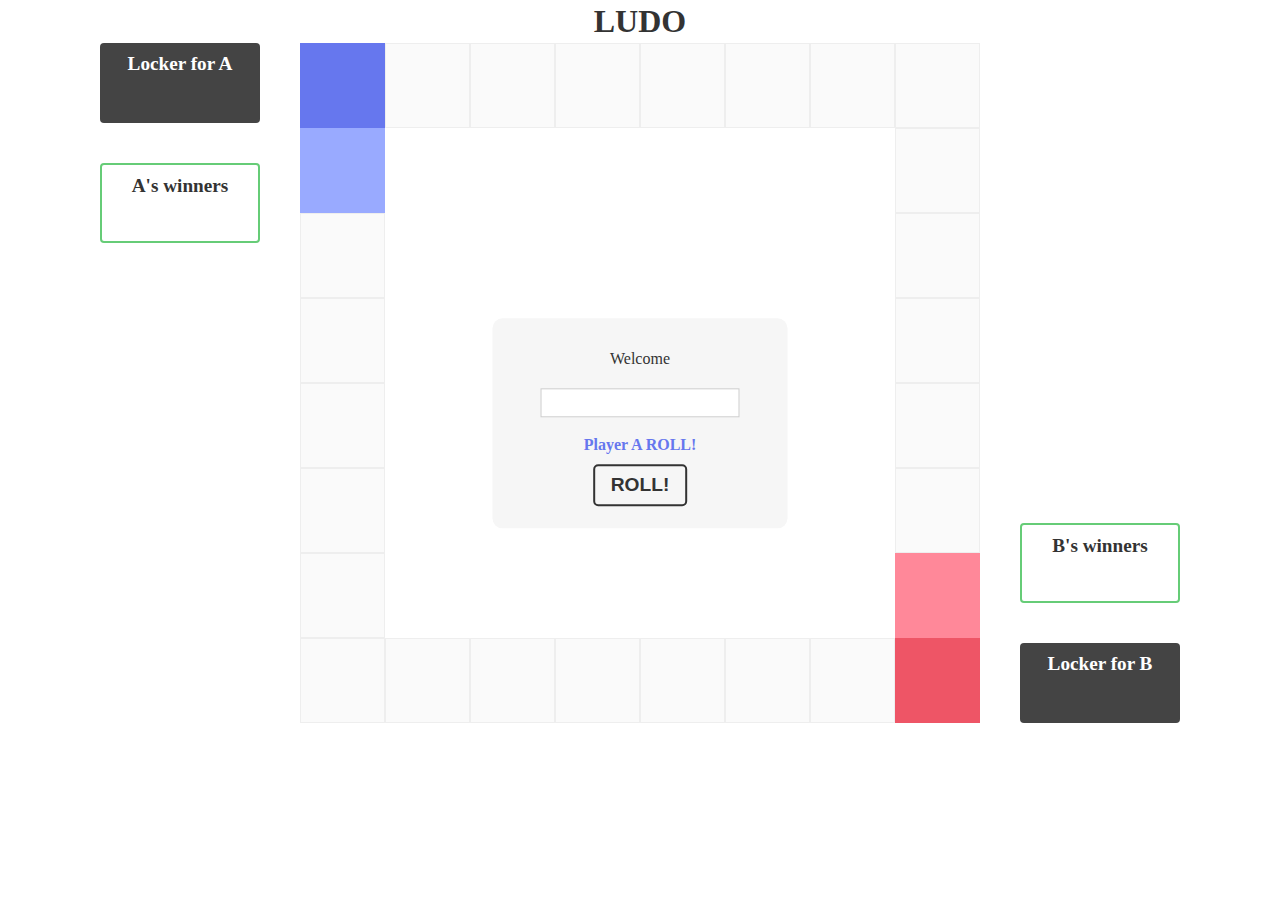
<file: index.html>
<!DOCTYPE html>
<html lang="en">
<head>
    <meta charset="UTF-8">
    <meta name="viewport" content="width=device-width, initial-scale=1.0" />
    <meta http-equiv="X-UA-Compatible" content="ie=edge" />
    <link rel="stylesheet" href="main.css" />
    <script src="main.js"></script>
    <title>Ludo - SF Assignment 3</title>
</head>
<body>
    <div class="head-wrapper">
        <span class="title">
            Ludo
        </span>
    </div>
    <div class="wrapper">
        <div class="top">
            <div id="1" onclick="MoveToken('1')" class="cell"></div>
            <div id="2" onclick="MoveToken('2')" class="cell"></div>
            <div id="3" onclick="MoveToken('3')" class="cell"></div>
            <div id="4" onclick="MoveToken('4')" class="cell"></div>
            <div id="5" onclick="MoveToken('5')" class="cell"></div>
            <div id="6" onclick="MoveToken('6')" class="cell"></div>
            <div id="7" onclick="MoveToken('7')" class="cell"></div>
            <div id="8" onclick="MoveToken('8')" class="cell"></div>
        </div>

        <div class="left">
            <div id="28" onclick="MoveToken('28')" class="cell"></div>
            <div id="27" onclick="MoveToken('27')" class="cell"></div>
            <div id="26" onclick="MoveToken('26')" class="cell"></div>
            <div id="25" onclick="MoveToken('25')" class="cell"></div>
            <div id="24" onclick="MoveToken('24')" class="cell"></div>
            <div id="23" onclick="MoveToken('23')" class="cell"></div>
        </div>
        <div class="right">
            <div id="9" onclick="MoveToken('9')" class="cell"></div>
            <div id="10" onclick="MoveToken('10')" class="cell"></div>
            <div id="11" onclick="MoveToken('11')" class="cell"></div>
            <div id="12" onclick="MoveToken('12')" class="cell"></div>
            <div id="13" onclick="MoveToken('13')" class="cell"></div>
            <div id="14" onclick="MoveToken('14')" class="cell"></div>
        </div>
        <div class="bottom">
            <div id="22" onclick="MoveToken('22')" class="cell"></div>
            <div id="21" onclick="MoveToken('21')" class="cell"></div>
            <div id="20" onclick="MoveToken('20')" class="cell"></div>
            <div id="19" onclick="MoveToken('19')" class="cell"></div>
            <div id="18" onclick="MoveToken('18')" class="cell"></div>
            <div id="17" onclick="MoveToken('17')" class="cell"></div>
            <div id="16" onclick="MoveToken('16')" class="cell"></div>
            <div id="15" onclick="MoveToken('15')" class="cell"></div>
        </div>

        <div class="die-controller">
            <span class="roll" id="rollInst">Welcome</span>
            <span id="diceVal" class="die-res"></span>
            <div class="custom-input">
                <input id="diceCustom" type="text" value=""/>
            </div>
            <span id="playerTurn" class="player-turn"> Player A ROLL! </span>
            <button id="rollBtn" onclick="RollDice()">roll!</button>
        </div>

        <div class="lockerA" onclick="MoveToken('0')">
            Locker for A
            <span id="0"></span>
        </div>
        <div class="winA" onclick="">
            A's winners
            <span id="-1"></span>
        </div>
        <div class="winB" onclick="">
            B's winners
            <span id="-2"></span>
        </div>
        <div class="lockerB" onclick="MoveToken('30')">
            Locker for B
            <span id="30"></span>
        </div>

    </div>
    <div id="alert-wrapper" class="alert-wrapper">
        <span id="alert-msg" class="msg"></span>
        <button onclick="closeAlert()">X</button>
    </div>
    <div id="game-over" class="game-over">
        <span class="emoji">🎉</span>
        <span class="title">Winner</span>
        <span id="go-res" class="res"></span>
        <span class="credits">
            Online LUDO by Rohit.
        </span>
        <span class="info-text">
            Play again!!
        </span>
    </div>
    <div class="kill-greet" id="kill-greet">
        <span class="kill-msg" id="kill-msg">
            Player A just killed a token
        </span>
    </div>
   
</body>
</html>
</file>
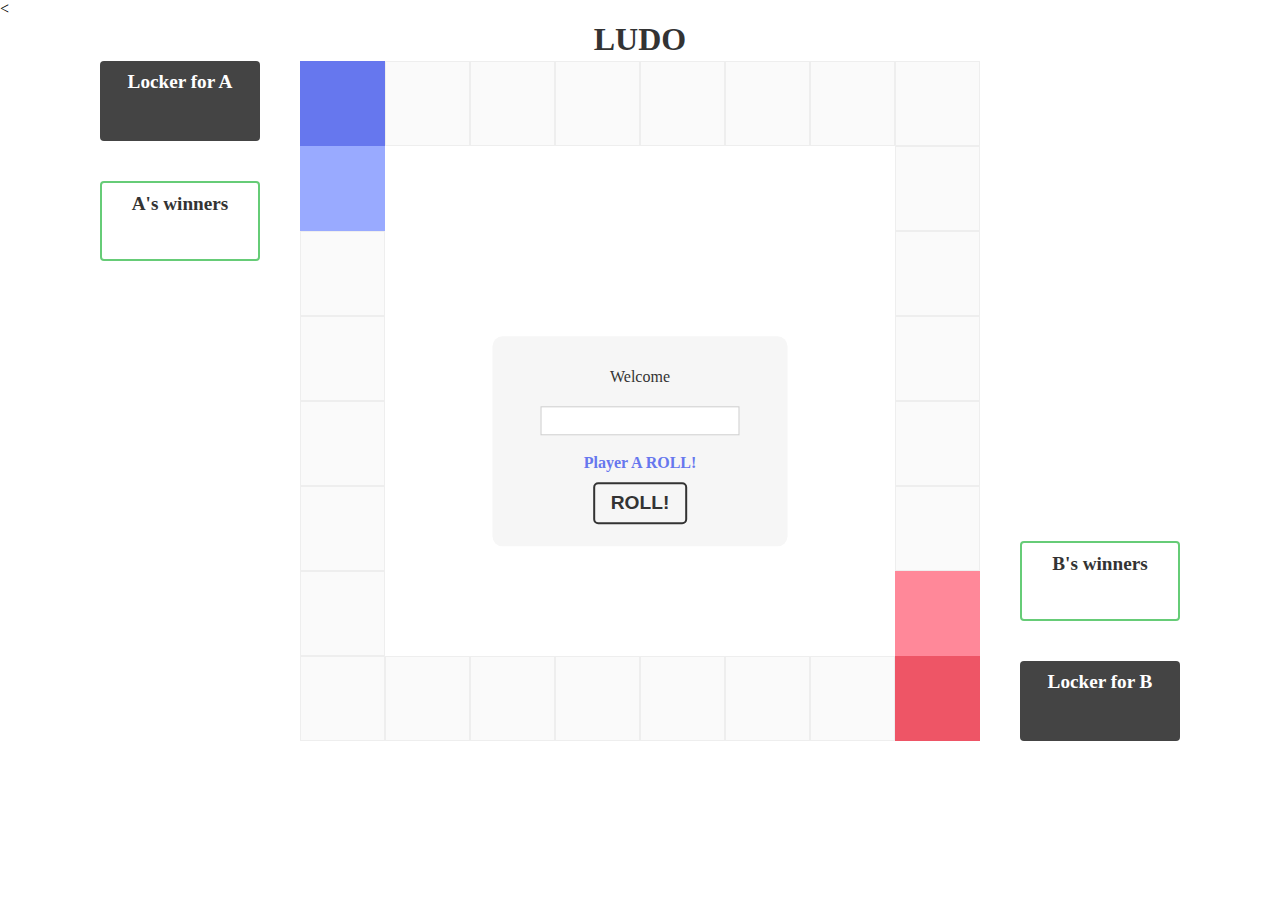
<file: file.html>
<<!DOCTYPE html>
<html lang="en">
<head>
    <meta charset="UTF-8">
    <meta name="viewport" content="width=device-width, initial-scale=1.0" />
    <meta http-equiv="X-UA-Compatible" content="ie=edge" />
    <link rel="stylesheet" href="file.css" />
    <script src="file.js"></script>
    <title>Ludo - SF Assignment 3</title>
</head>
<body>
    <div class="head-wrapper">
        <span class="title">
            Ludo
        </span>
    </div>
    <div class="wrapper">
        <div class="top">
            <div id="1" onclick="MoveToken('1')" class="cell"></div>
            <div id="2" onclick="MoveToken('2')" class="cell"></div>
            <div id="3" onclick="MoveToken('3')" class="cell"></div>
            <div id="4" onclick="MoveToken('4')" class="cell"></div>
            <div id="5" onclick="MoveToken('5')" class="cell"></div>
            <div id="6" onclick="MoveToken('6')" class="cell"></div>
            <div id="7" onclick="MoveToken('7')" class="cell"></div>
            <div id="8" onclick="MoveToken('8')" class="cell"></div>
        </div>

        <div class="left">
            <div id="28" onclick="MoveToken('28')" class="cell"></div>
            <div id="27" onclick="MoveToken('27')" class="cell"></div>
            <div id="26" onclick="MoveToken('26')" class="cell"></div>
            <div id="25" onclick="MoveToken('25')" class="cell"></div>
            <div id="24" onclick="MoveToken('24')" class="cell"></div>
            <div id="23" onclick="MoveToken('23')" class="cell"></div>
        </div>
        <div class="right">
            <div id="9" onclick="MoveToken('9')" class="cell"></div>
            <div id="10" onclick="MoveToken('10')" class="cell"></div>
            <div id="11" onclick="MoveToken('11')" class="cell"></div>
            <div id="12" onclick="MoveToken('12')" class="cell"></div>
            <div id="13" onclick="MoveToken('13')" class="cell"></div>
            <div id="14" onclick="MoveToken('14')" class="cell"></div>
        </div>
        <div class="bottom">
            <div id="22" onclick="MoveToken('22')" class="cell"></div>
            <div id="21" onclick="MoveToken('21')" class="cell"></div>
            <div id="20" onclick="MoveToken('20')" class="cell"></div>
            <div id="19" onclick="MoveToken('19')" class="cell"></div>
            <div id="18" onclick="MoveToken('18')" class="cell"></div>
            <div id="17" onclick="MoveToken('17')" class="cell"></div>
            <div id="16" onclick="MoveToken('16')" class="cell"></div>
            <div id="15" onclick="MoveToken('15')" class="cell"></div>
        </div>

        <div class="die-controller">
            <span class="roll" id="rollInst">Welcome</span>
            <span id="diceVal" class="die-res"></span>
            <div class="custom-input">
                <input id="diceCustom" type="text" value=""/>
            </div>
            <span id="playerTurn" class="player-turn"> Player A ROLL! </span>
            <button id="rollBtn" onclick="RollDice()">roll!</button>
        </div>

        <div class="lockerA" onclick="MoveToken('0')">
            Locker for A
            <span id="0"></span>
        </div>
        <div class="winA" onclick="">
            A's winners
            <span id="-1"></span>
        </div>
        <div class="winB" onclick="">
            B's winners
            <span id="-2"></span>
        </div>
        <div class="lockerB" onclick="MoveToken('30')">
            Locker for B
            <span id="30"></span>
        </div>

    </div>
    <div id="alert-wrapper" class="alert-wrapper">
        <span id="alert-msg" class="msg"></span>
        <button onclick="closeAlert()">X</button>
    </div>
    <div id="game-over" class="game-over">
        <span class="emoji">🎉</span>
        <span class="title">Winner Winner </span>
        <span id="go-res" class="res"></span>
        <span class="credits">
            Online LUDO by Rohit.
        </span>
        <span class="info-text">
            Reload the page to start a new game. Feel free to inform me about bugs.
        </span>
    </div>
    <div class="kill-greet" id="kill-greet">
        <span class="kill-msg" id="kill-msg">
            Player A just killed a token
        </span>
    </div>
   
</body>
</html>
</file>
<file: main.css>
body, html{
    padding: 0;
    margin: 0;
    overflow-x: hidden;
    font-family: Open Sans;
}

*{
    box-sizing: border-box;
}

.head-wrapper{
    width: 100vw;
    padding: 0.2em 0;
    text-align: center;
}

.head-wrapper .title{
    color: #333;
    font-size: 2em;
    text-transform: uppercase;
    font-weight: bold;
    display: block;
}

.head-wrapper .info{
    color: #969696;
}

.wrapper{
    transform: translateX(-50%);
    position: absolute; 
    left: 50%;
    height: min-content;
}

.top{
    display: grid;
    grid-template-columns: repeat(8,1fr);
}

.cell{
    height: 85px;
    width: 85px;
    margin: 0;
    padding: 31px;
    background: #fafafa;
    border: 1px solid #eee;
    color: #666;
    font-weight: bold;
}

.left, .right{
    display: grid;
    background: #333;
    grid-template-rows: repeat(6,1fr);
    float: left;
}

.right{
    float: right;
}

.bottom{
    display: grid;
    grid-template-columns: repeat(8, 1fr);
    clear: both;
}

.top .cell:first-child {
    background: #67e;
    border: 1px solid #67e;
    color: #fff;
}

.left .cell:first-child{
    background: #9af;
    border: 1px solid #9af;
    color: #fff;
}

.bottom .cell:last-child{
    background: #e56;
    border: 1px solid #e56;
    color: #fff;
}

.right .cell:last-child{
    background: #f89;
    border: 1px solid #f89;
    color: #fff;
}

.a-active{
    border: 1px solid #67e;
    background: #eef;
    color: #67e;
}
.b-active{
    border: 1px solid #e56;
    background: #fee;
    color: #e56;
}

.die-controller{
    position: absolute;
    top:50%;
    left: 50%;
    transform: translate(-50%, -50%);
    padding:2em 3em;
    background: #f6f6f6;
    border-radius: 10px;
}

.die-controller .roll{
    text-align: center;
    display: block;
    color: #333;
}

.die-controller .die-res{
    color: #333;
    font-size: 3em;
    font-weight: bold;
    text-align: center;
    display: block;
}

.die-controller .player-turn{
    color: #67e;
    font-weight: bold;
    display: block;
    text-align: center;
}

button{
    transform: translateX(-50%);
    position: relative;
    left:50%;
    top:10px;
    padding: 8px 16px;
    font-size: 1.2em;
    font-weight: bold;
    text-transform: uppercase;
    border: 2px solid #333;
    border-radius: 5px;
    background: transparent;
    color: #333;
    transition: all ease-in-out 100ms;
}

button:hover{
    background: #333;
    color: #fff;
}

button:active, button:focus, button:target{
    outline: none;
}

button:disabled {
    background: #333;
    color: #fff;
    opacity: 0.6;
}

.alert-wrapper {
    position: fixed;
    box-sizing: border-box;
    height: max-content;
    background: #555;
    top: 50px;
    right: 30px;
    display: none;
    border: 3px solid #777;
    border-radius: 8px;
    font-size: 0.8em;
    padding: 0.6em 1em;
    color: #fff;
}

.alert-wrapper button {
    color: #fff;
    background: #555;
    border: 0;
    padding: 6px 10px;
    position: relative;
    top: 0;
    left: 22px;
    transition: all ease-in 0.2s;
}

.alert-wrapper button:hover {
    background: #444;
}

.custom-input{
    display: block;
    padding: 1.2em 0;
}

.custom-input input {
    padding: 6px 10px;
    width: 100%;
    border: 1px solid #ccc;
    box-sizing: border-box;
}

.lockerB {
    height: 80px;
    width: 160px;
    padding: 10px;
    text-align: center;
    background: #444;
    float: right;
    position: relative;
    top: -80px;
    border-radius: 4px;
    left: 360px;
    font-size: 1.2em;
    font-weight: bold;
    color: #fff;
}

.lockerA {
    height: 80px;
    width: 160px;
    padding: 10px;
    text-align: center;
    background: #444;
    float: left;
    border-radius: 4px;
    position: relative;
    top: -680px;
    right: 200px;
    font-size: 1.2em;
    font-weight: bold;
    color: #fff;
}

.winA {
    height: 80px;
    width: 160px;
    padding: 10px;
    text-align: center;
    background: #fff;
    float: left;
    border-radius: 4px;
    position: relative;
    top: -560px;
    border:2px solid #6c7;
    right: 360px;
    font-size: 1.2em;
    font-weight: bold;
    color: #333;
}

.winB {
    height: 80px;
    width: 160px;
    padding: 10px;
    text-align: center;
    background: #fff;
    float: right;
    border-radius: 4px;
    position: relative;
    top: -200px;
    border:2px solid #6c7;
    left: 200px;
    font-size: 1.2em;
    font-weight: bold;
    color: #333;
}

.game-over{
    height: 100vh;
    width: 100vw;
    padding: 10em 0;
    position: fixed;
    top: 0;
    display: none;
    background: #4b5;
    text-align: center;
    transition: all ease 0.5s;
}

.game-over:hover{
    animation: go-anim 5s infinite ease-in;
}

.game-over:hover .emoji{
    animation: emojid 3s infinite ease-out;
}

@keyframes emojid {
    0%{
        transform: translateY(-15px) rotateZ(10deg);

    }
    25%{
        transform: translateY(0px) rotateZ(0deg);
    }
    50%{
        transform: translateY(-15px) rotateZ(-10deg);
    }
    80%{
        transform: translateY(0px) rotateZ(0deg);
    }
    100%{
        transform: translateY(-15px) rotateZ(10deg);
    }

}

@keyframes go-anim {
    0%{
        background: #4b5;
    }
    20%{
        background: #499;
    }
    40%{
        background: #45c;
    }
    60%{
        background: #57d;
    }
    80%{
        background: #499;
    }
    100%{
        background: #4b5;
    }
}

.emoji{
    font-size: 3em;
    display: block;
}

.game-over .title{
    font-size: 3em;
    display: block;
    text-transform: uppercase;
    font-weight: bold;
    line-height: 2em;
    color: #fff;
    text-shadow: 1px 1px 20px #333;
}

.credits{
    font-size: 1.2em;
    display: block;
    color: #bfb;
    position: relative;
    top: 250px;
}

.info-text {
    font-size: 1em;
    color: #aea;
    position: relative;
    top: 260px;
}

.res{
    color: #fff;
    display: block;
    font-size: 2em;
    font-weight: 700; 
    text-shadow: 1px 5px 10px #333;
}

.kill-greet{
    position: fixed;
    box-sizing: border-box;
    height: max-content;
    background: #4b5;
    top: 50px;
    left: 50%;
    transform: translateX(-50%);
    display: none;
    border: 3px solid #3a4;
    border-radius: 8px;
    font-size: 1em;
    padding: 0.6em 1em;
    color: #fff;
    animation: fadeFromUp 1 1s;
}

@keyframes fadeFromUp {
    0%{
        transform: translateY(-10px) translateX(-50%);
        opacity: 0;
    }
    100%{
        transform: translateY(0) translateX(-50%);
    }
}
</file>
<file: file.css>
body, html{
    padding: 0;
    margin: 0;
    overflow-x: hidden;
    font-family: Open Sans;
}

*{
    box-sizing: border-box;
}

.head-wrapper{
    width: 100vw;
    padding: 0.2em 0;
    text-align: center;
}

.head-wrapper .title{
    color: #333;
    font-size: 2em;
    text-transform: uppercase;
    font-weight: bold;
    display: block;
}

.head-wrapper .info{
    color: #969696;
}

.wrapper{
    transform: translateX(-50%);
    position: absolute; 
    left: 50%;
    height: min-content;
}

.top{
    display: grid;
    grid-template-columns: repeat(8,1fr);
}

.cell{
    height: 85px;
    width: 85px;
    margin: 0;
    padding: 31px;
    background: #fafafa;
    border: 1px solid #eee;
    color: #666;
    font-weight: bold;
}

.left, .right{
    display: grid;
    background: #333;
    grid-template-rows: repeat(6,1fr);
    float: left;
}

.right{
    float: right;
}

.bottom{
    display: grid;
    grid-template-columns: repeat(8, 1fr);
    clear: both;
}

.top .cell:first-child {
    background: #67e;
    border: 1px solid #67e;
    color: #fff;
}

.left .cell:first-child{
    background: #9af;
    border: 1px solid #9af;
    color: #fff;
}

.bottom .cell:last-child{
    background: #e56;
    border: 1px solid #e56;
    color: #fff;
}

.right .cell:last-child{
    background: #f89;
    border: 1px solid #f89;
    color: #fff;
}

.a-active{
    border: 1px solid #67e;
    background: #eef;
    color: #67e;
}
.b-active{
    border: 1px solid #e56;
    background: #fee;
    color: #e56;
}

.die-controller{
    position: absolute;
    top:50%;
    left: 50%;
    transform: translate(-50%, -50%);
    padding:2em 3em;
    background: #f6f6f6;
    border-radius: 10px;
}

.die-controller .roll{
    text-align: center;
    display: block;
    color: #333;
}

.die-controller .die-res{
    color: #333;
    font-size: 3em;
    font-weight: bold;
    text-align: center;
    display: block;
}

.die-controller .player-turn{
    color: #67e;
    font-weight: bold;
    display: block;
    text-align: center;
}

button{
    transform: translateX(-50%);
    position: relative;
    left:50%;
    top:10px;
    padding: 8px 16px;
    font-size: 1.2em;
    font-weight: bold;
    text-transform: uppercase;
    border: 2px solid #333;
    border-radius: 5px;
    background: transparent;
    color: #333;
    transition: all ease-in-out 100ms;
}

button:hover{
    background: #333;
    color: #fff;
}

button:active, button:focus, button:target{
    outline: none;
}

button:disabled {
    background: #333;
    color: #fff;
    opacity: 0.6;
}

.alert-wrapper {
    position: fixed;
    box-sizing: border-box;
    height: max-content;
    background: #555;
    top: 50px;
    right: 30px;
    display: none;
    border: 3px solid #777;
    border-radius: 8px;
    font-size: 0.8em;
    padding: 0.6em 1em;
    color: #fff;
}

.alert-wrapper button {
    color: #fff;
    background: #555;
    border: 0;
    padding: 6px 10px;
    position: relative;
    top: 0;
    left: 22px;
    transition: all ease-in 0.2s;
}

.alert-wrapper button:hover {
    background: #444;
}

.custom-input{
    display: block;
    padding: 1.2em 0;
}

.custom-input input {
    padding: 6px 10px;
    width: 100%;
    border: 1px solid #ccc;
    box-sizing: border-box;
}

.lockerB {
    height: 80px;
    width: 160px;
    padding: 10px;
    text-align: center;
    background: #444;
    float: right;
    position: relative;
    top: -80px;
    border-radius: 4px;
    left: 360px;
    font-size: 1.2em;
    font-weight: bold;
    color: #fff;
}

.lockerA {
    height: 80px;
    width: 160px;
    padding: 10px;
    text-align: center;
    background: #444;
    float: left;
    border-radius: 4px;
    position: relative;
    top: -680px;
    right: 200px;
    font-size: 1.2em;
    font-weight: bold;
    color: #fff;
}

.winA {
    height: 80px;
    width: 160px;
    padding: 10px;
    text-align: center;
    background: #fff;
    float: left;
    border-radius: 4px;
    position: relative;
    top: -560px;
    border:2px solid #6c7;
    right: 360px;
    font-size: 1.2em;
    font-weight: bold;
    color: #333;
}

.winB {
    height: 80px;
    width: 160px;
    padding: 10px;
    text-align: center;
    background: #fff;
    float: right;
    border-radius: 4px;
    position: relative;
    top: -200px;
    border:2px solid #6c7;
    left: 200px;
    font-size: 1.2em;
    font-weight: bold;
    color: #333;
}

.game-over{
    height: 100vh;
    width: 100vw;
    padding: 10em 0;
    position: fixed;
    top: 0;
    display: none;
    background: #4b5;
    text-align: center;
    transition: all ease 0.5s;
}

.game-over:hover{
    animation: go-anim 5s infinite ease-in;
}

.game-over:hover .emoji{
    animation: emojid 3s infinite ease-out;
}

@keyframes emojid {
    0%{
        transform: translateY(-15px) rotateZ(10deg);

    }
    25%{
        transform: translateY(0px) rotateZ(0deg);
    }
    50%{
        transform: translateY(-15px) rotateZ(-10deg);
    }
    80%{
        transform: translateY(0px) rotateZ(0deg);
    }
    100%{
        transform: translateY(-15px) rotateZ(10deg);
    }

}

@keyframes go-anim {
    0%{
        background: #4b5;
    }
    20%{
        background: #499;
    }
    40%{
        background: #45c;
    }
    60%{
        background: #57d;
    }
    80%{
        background: #499;
    }
    100%{
        background: #4b5;
    }
}

.emoji{
    font-size: 3em;
    display: block;
}

.game-over .title{
    font-size: 3em;
    display: block;
    text-transform: uppercase;
    font-weight: bold;
    line-height: 2em;
    color: #fff;
    text-shadow: 1px 1px 20px #333;
}

.credits{
    font-size: 1.2em;
    display: block;
    color: #bfb;
    position: relative;
    top: 250px;
}

.info-text {
    font-size: 1em;
    color: #aea;
    position: relative;
    top: 260px;
}

.res{
    color: #fff;
    display: block;
    font-size: 2em;
    font-weight: 700; 
    text-shadow: 1px 5px 10px #333;
}

.kill-greet{
    position: fixed;
    box-sizing: border-box;
    height: max-content;
    background: #4b5;
    top: 50px;
    left: 50%;
    transform: translateX(-50%);
    display: none;
    border: 3px solid #3a4;
    border-radius: 8px;
    font-size: 1em;
    padding: 0.6em 1em;
    color: #fff;
    animation: fadeFromUp 1 1s;
}

@keyframes fadeFromUp {
    0%{
        transform: translateY(-10px) translateX(-50%);
        opacity: 0;
    }
    100%{
        transform: translateY(0) translateX(-50%);
    }
}
</file>
